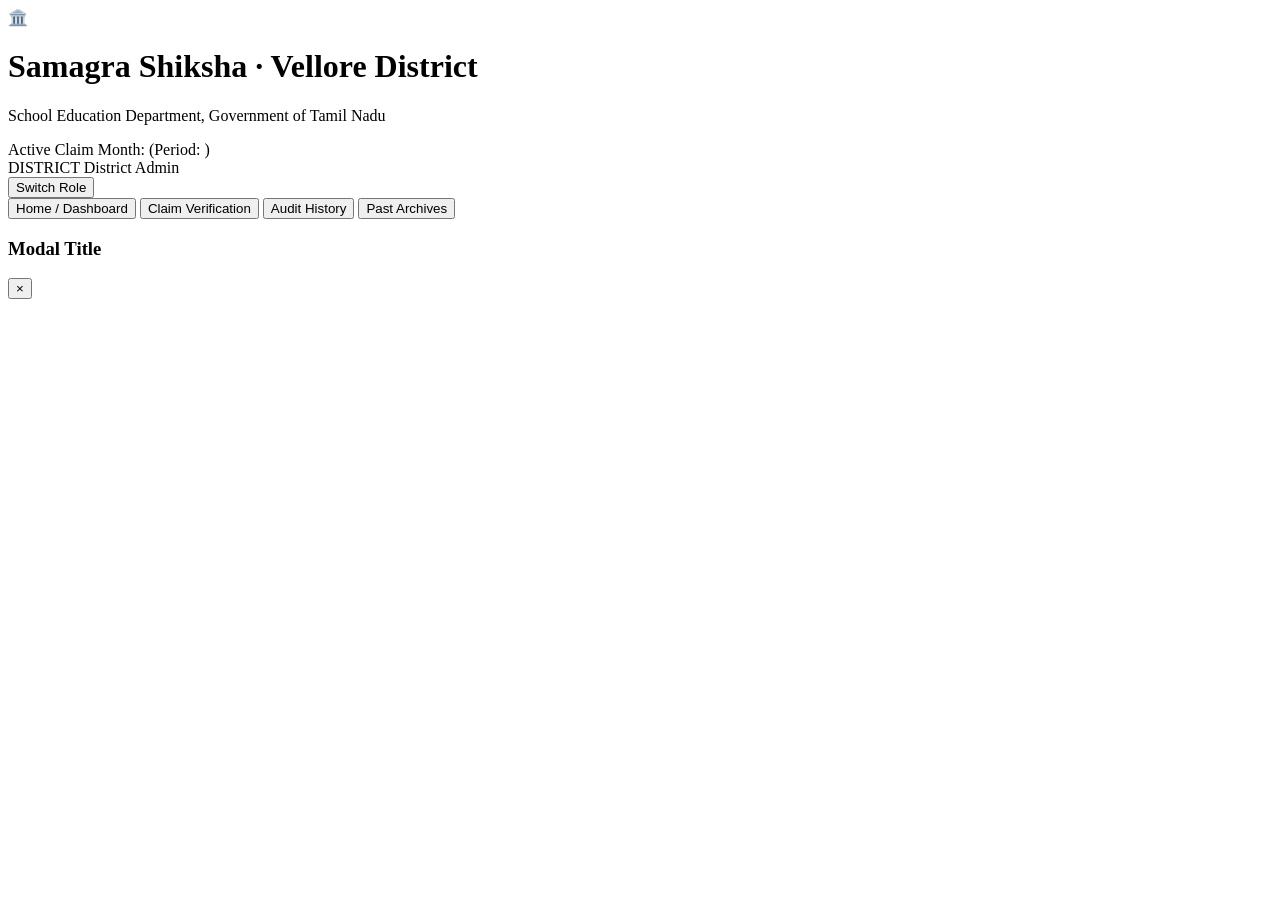
<file: gas/index.html>
<!DOCTYPE html>
<html>
  <head>
    <base target="_top">
    <meta charset="utf-8">
    <title>Samagra Shiksha Vellore - Transport & Escort Claim</title>
    <!-- Google Fonts -->
    <link rel="preconnect" href="https://fonts.googleapis.com">
    <link rel="preconnect" href="https://fonts.gstatic.com" crossorigin>
    <link href="https://fonts.googleapis.com/css2?family=Plus+Jakarta+Sans:wght@400;500;600;700&family=JetBrains+Mono:wght@400;500&display=swap" rel="stylesheet">
    <!-- Include CSS file -->
    <?!= HtmlService.createHtmlOutputFromFile('css').getContent(); ?>
  </head>
  <body>
    <!-- Top Bar Navigation Contract -->
    <header class="top-nav">
      <div class="nav-brand">
        <span class="emblem">🏛️</span>
        <div class="brand-text">
          <h1>Samagra Shiksha · Vellore District</h1>
          <p>School Education Department, Government of Tamil Nadu</p>
        </div>
      </div>

      <div class="nav-cycle-pill">
        <span class="cycle-label">Active Claim Month:</span>
        <strong id="displayClaimMonth"><?= cycleInfo.claimMonthName ?></strong>
        <span class="cycle-period">(Period: <?= cycleInfo.calculationPeriodString ?>)</span>
      </div>

      <div class="nav-user-actions">
        <div class="user-badge" id="navUserInfo">
          <span class="user-role-tag" id="userRoleBadge">DISTRICT</span>
          <span class="user-name" id="userNameLabel">District Admin</span>
        </div>
        <button class="btn btn-outline btn-sm" onclick="app.showRoleSwitcher()">Switch Role</button>
      </div>
    </header>

    <!-- Main Viewport Canvas -->
    <main class="main-container">
      <!-- Dynamic Glowing Notifications Area -->
      <div id="notificationArea" class="notification-container"></div>

      <!-- Navigation Tabs -->
      <nav class="view-tabs" id="viewTabsNav">
        <button class="tab-btn active" onclick="app.switchTab('home')">Home / Dashboard</button>
        <button class="tab-btn" id="verificationTabBtn" onclick="app.switchTab('verification')">Claim Verification</button>
        <button class="tab-btn" onclick="app.switchTab('audit')">Audit History</button>
        <button class="tab-btn" onclick="app.switchTab('archive')">Past Archives</button>
      </nav>

      <!-- Content Views -->
      <section id="homeView" class="view-panel active"></section>
      <section id="verificationView" class="view-panel"></section>
      <section id="auditView" class="view-panel"></section>
      <section id="archiveView" class="view-panel"></section>
    </main>

    <!-- Generic Modal Overlay -->
    <div id="appModal" class="modal-overlay hidden">
      <div class="modal-content">
        <div class="modal-header">
          <h3 id="modalTitle">Modal Title</h3>
          <button class="modal-close" onclick="app.closeModal()">&times;</button>
        </div>
        <div id="modalBody" class="modal-body"></div>
        <div id="modalFooter" class="modal-footer"></div>
      </div>
    </div>

    <!-- Include JavaScript file -->
    <?!= HtmlService.createHtmlOutputFromFile('js').getContent(); ?>
  </body>
</html>
</file>
